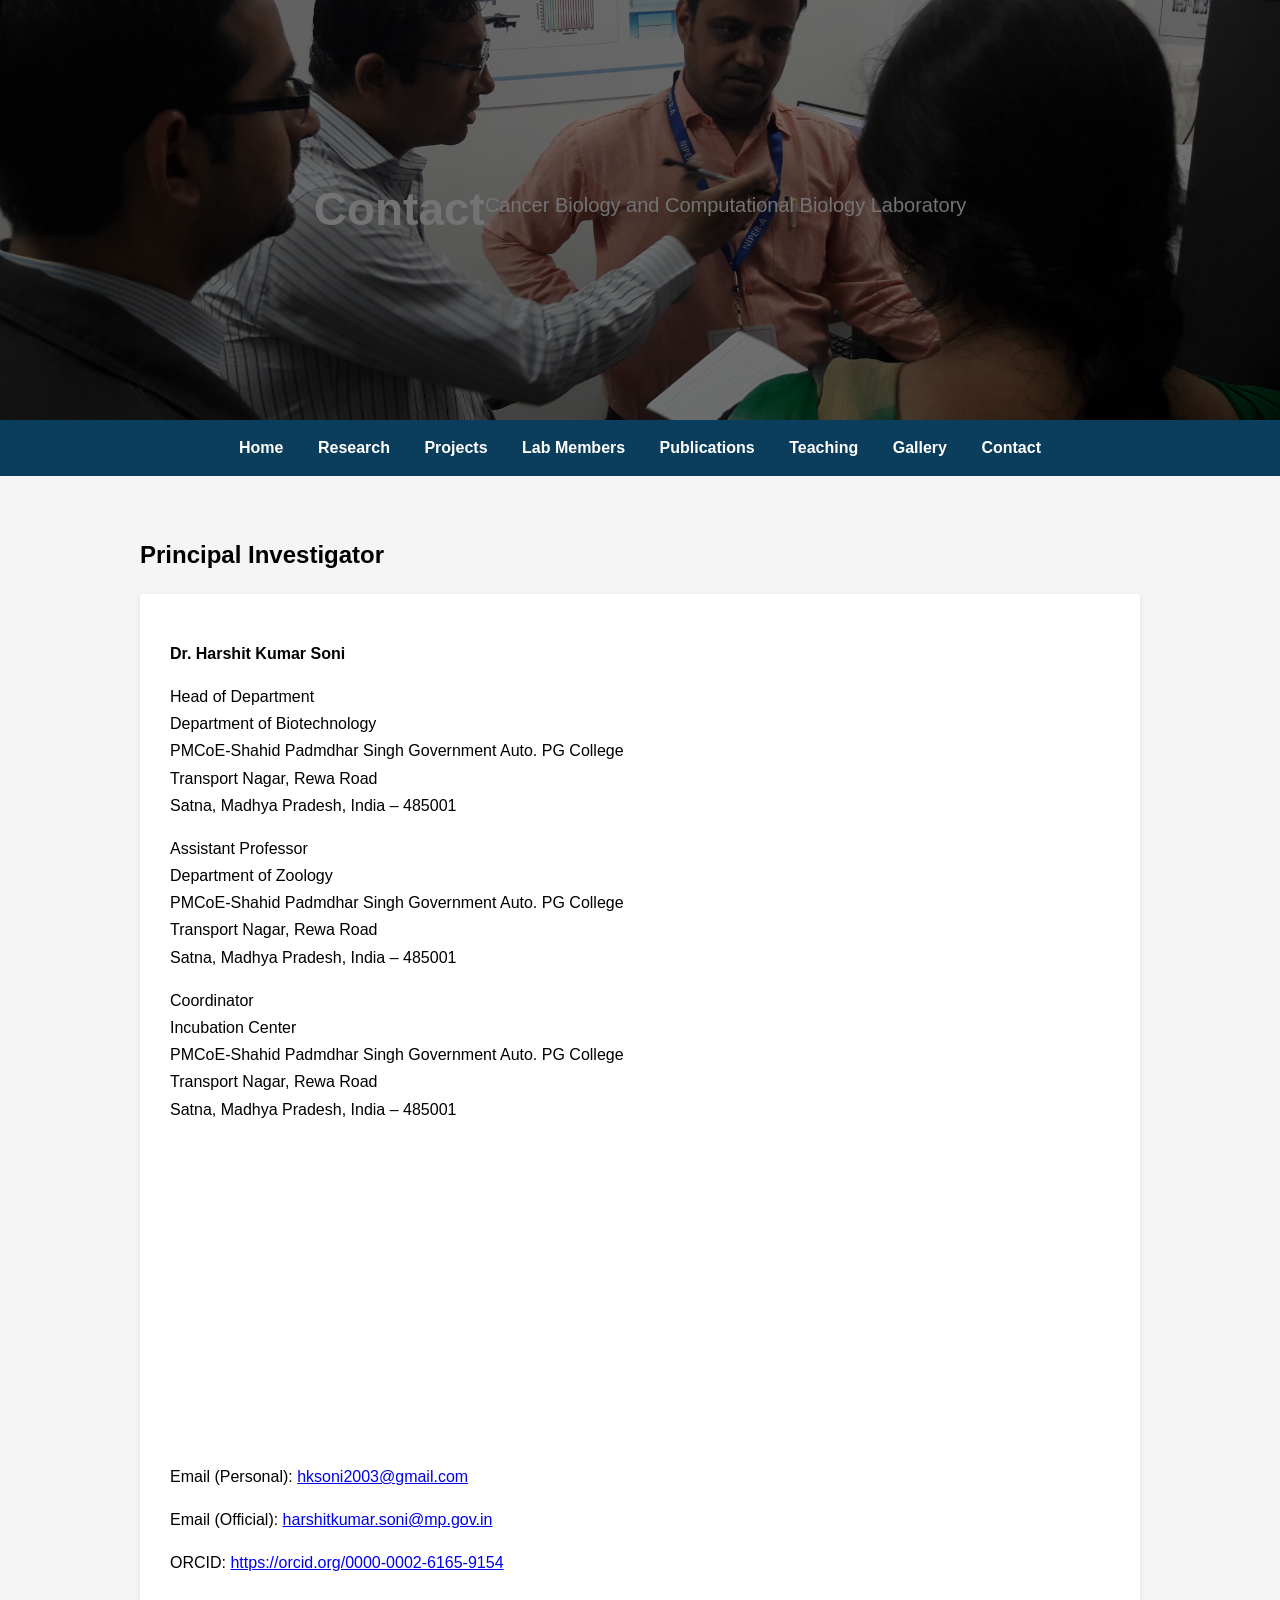
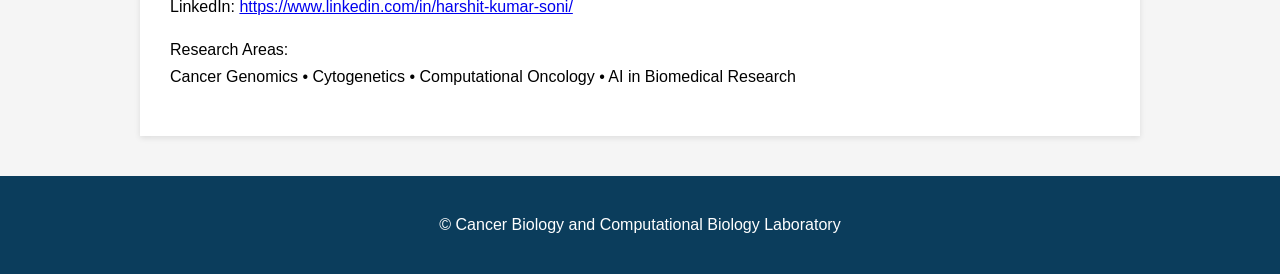
<file: contact.html>
<!DOCTYPE html>
<html>

<head>

<title>Contact | Cancer Biology and Computational Biology Laboratory</title>

<link rel="stylesheet" href="css/style.css">

<meta name="viewport" content="width=device-width, initial-scale=1">

<style>

.container{
max-width:1000px;
margin:auto;
padding:40px;
}

.contact-card{
background:white;
padding:30px;
box-shadow:0px 2px 6px rgba(0,0,0,0.1);
line-height:1.7;
}

</style>

</head>

<body>

<header class="hero">

<h1>Contact</h1>

<p>Cancer Biology and Computational Biology Laboratory</p>

</header>


<nav>

<a href="index.html">Home</a>
<a href="research.html">Research</a>
<a href="projects.html">Projects</a>
<a href="people.html">Lab Members</a>
<a href="publications.html">Publications</a>
<a href="teaching.html">Teaching</a>
<a href="gallery.html">Gallery</a>
<a href="contact.html">Contact</a>

</nav>


<section class="container">

<h2>Principal Investigator</h2>

<div class="contact-card">

<p><b>Dr. Harshit Kumar Soni</b></p>

<p>

Head of Department<br>
Department of Biotechnology<br>
PMCoE-Shahid Padmdhar Singh Government Auto. PG College<br>
Transport Nagar, Rewa Road<br>
Satna, Madhya Pradesh, India – 485001

</p>

<p>

Assistant Professor<br>
Department of Zoology<br>
PMCoE-Shahid Padmdhar Singh Government Auto. PG College<br>
Transport Nagar, Rewa Road<br>
Satna, Madhya Pradesh, India – 485001

</p>

<p>

Coordinator<br>
Incubation Center<br>
PMCoE-Shahid Padmdhar Singh Government Auto. PG College<br>
Transport Nagar, Rewa Road<br>
Satna, Madhya Pradesh, India – 485001

</p>

<iframe
src="https://maps.google.com/maps?q=Government%20PG%20College%20Satna&t=&z=15&ie=UTF8&iwloc=&output=embed"
width="100%"
height="300"
style="border:0;">
</iframe>

<p>

Email (Personal):  
<a href="mailto:hksoni2003@gmail.com">
hksoni2003@gmail.com
</a>

</p>

<p>

Email (Official):  
<a href="mailto:harshitkumar.soni@mp.gov.in">
harshitkumar.soni@mp.gov.in
</a>

</p>

<p>

ORCID:  
<a href="https://orcid.org/0000-0002-6165-9154" target="_blank">
https://orcid.org/0000-0002-6165-9154
</a>

</p>

<p>

LinkedIn:  
<a href="https://www.linkedin.com/in/harshit-kumar-soni/" target="_blank">
https://www.linkedin.com/in/harshit-kumar-soni/
</a>

</p>

<p>

Research Areas:<br>
Cancer Genomics • Cytogenetics • Computational Oncology • AI in Biomedical Research

</p>

</div>

</section>


<footer>

<p>© Cancer Biology and Computational Biology Laboratory</p>

</footer>

</body>
</html>
</file>
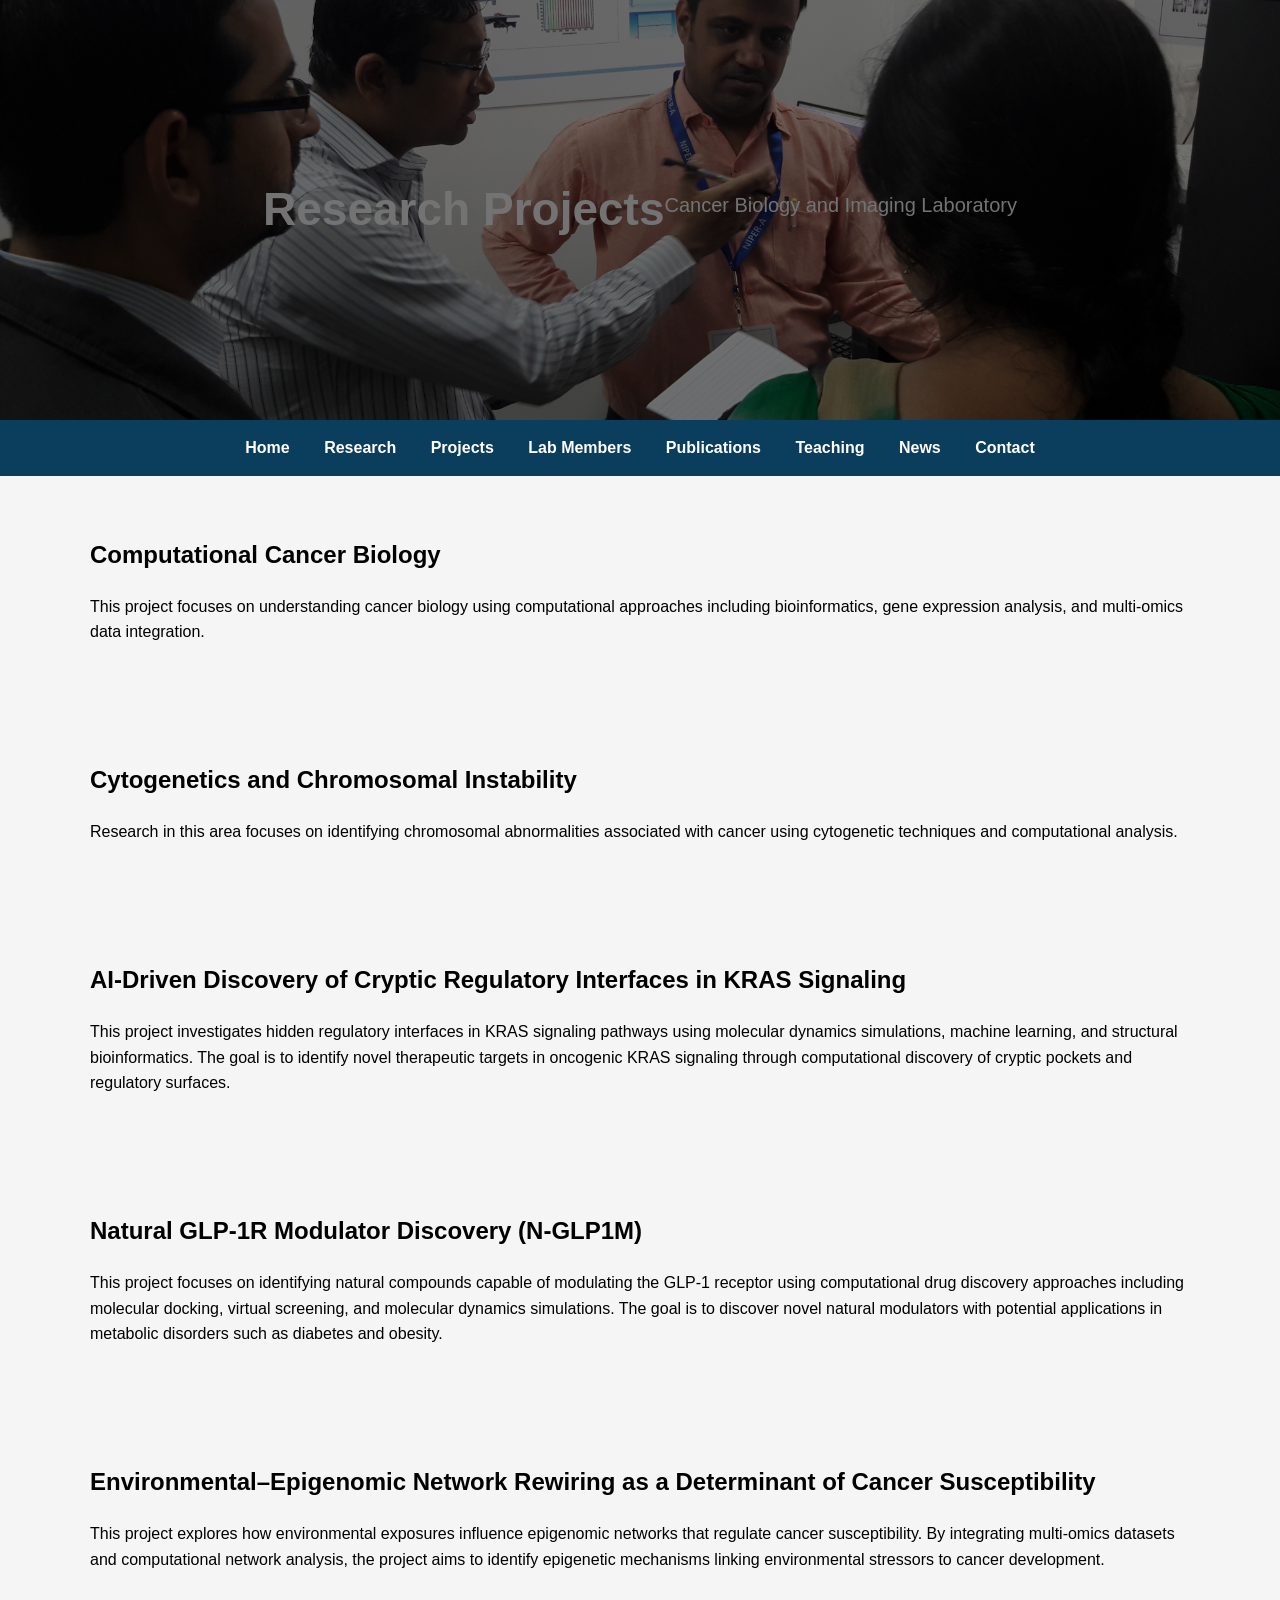
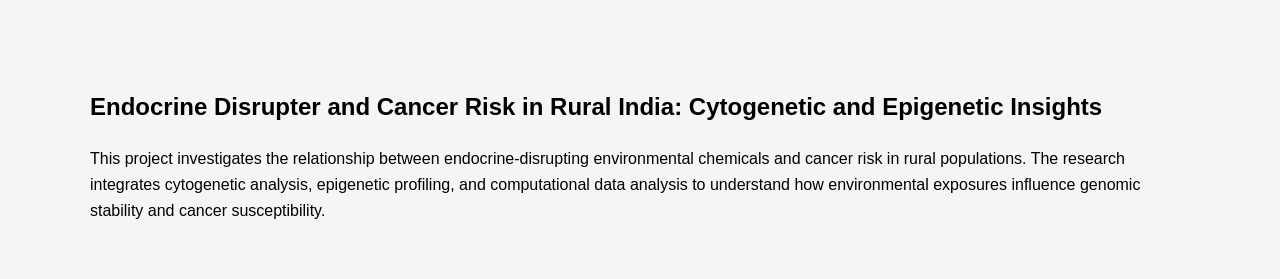
<file: projects.html>
<!DOCTYPE html>
<html>

<head>

<title>Research Projects</title>

<link rel="stylesheet" href="css/style.css">

<meta name="viewport" content="width=device-width, initial-scale=1">

</head>

<body>

<header class="hero">

<h1>Research Projects</h1>
<p>Cancer Biology and Imaging Laboratory</p>

</header>

<nav>

<a href="index.html">Home</a>
<a href="research.html">Research</a>
<a href="projects.html">Projects</a>
<a href="people.html">Lab Members</a>
<a href="publications.html">Publications</a>
<a href="teaching.html">Teaching</a>
<a href="news.html">News</a>
<a href="contact.html">Contact</a>

</nav>


<section class="container">

<h2>Computational Cancer Biology</h2>

<p>
This project focuses on understanding cancer biology using
computational approaches including bioinformatics,
gene expression analysis, and multi-omics data integration.
</p>

</section>


<section class="container">

<h2>Cytogenetics and Chromosomal Instability</h2>

<p>
Research in this area focuses on identifying chromosomal
abnormalities associated with cancer using cytogenetic
techniques and computational analysis.
</p>

</section>


<section class="container">

<h2>AI-Driven Discovery of Cryptic Regulatory Interfaces in KRAS Signaling</h2>

<p>
This project investigates hidden regulatory interfaces in KRAS signaling pathways
using molecular dynamics simulations, machine learning, and structural bioinformatics.
The goal is to identify novel therapeutic targets in oncogenic KRAS signaling
through computational discovery of cryptic pockets and regulatory surfaces.
</p>

</section>


<section class="container">

<h2>Natural GLP-1R Modulator Discovery (N-GLP1M)</h2>

<p>
This project focuses on identifying natural compounds capable of modulating
the GLP-1 receptor using computational drug discovery approaches including
molecular docking, virtual screening, and molecular dynamics simulations.
The goal is to discover novel natural modulators with potential applications
in metabolic disorders such as diabetes and obesity.
</p>

</section>


<section class="container">

<h2>Environmental–Epigenomic Network Rewiring as a Determinant of Cancer Susceptibility</h2>

<p>
This project explores how environmental exposures influence epigenomic
networks that regulate cancer susceptibility. By integrating
multi-omics datasets and computational network analysis, the project
aims to identify epigenetic mechanisms linking environmental stressors
to cancer development.
</p>

</section>


<section class="container">

<h2>Endocrine Disrupter and Cancer Risk in Rural India: Cytogenetic and Epigenetic Insights</h2>

<p>
This project investigates the relationship between endocrine-disrupting
environmental chemicals and cancer risk in rural populations.
The research integrates cytogenetic analysis, epigenetic profiling,
and computational data analysis to understand how environmental
exposures influence genomic stability and cancer susceptibility.
</p>

</section>
</file>
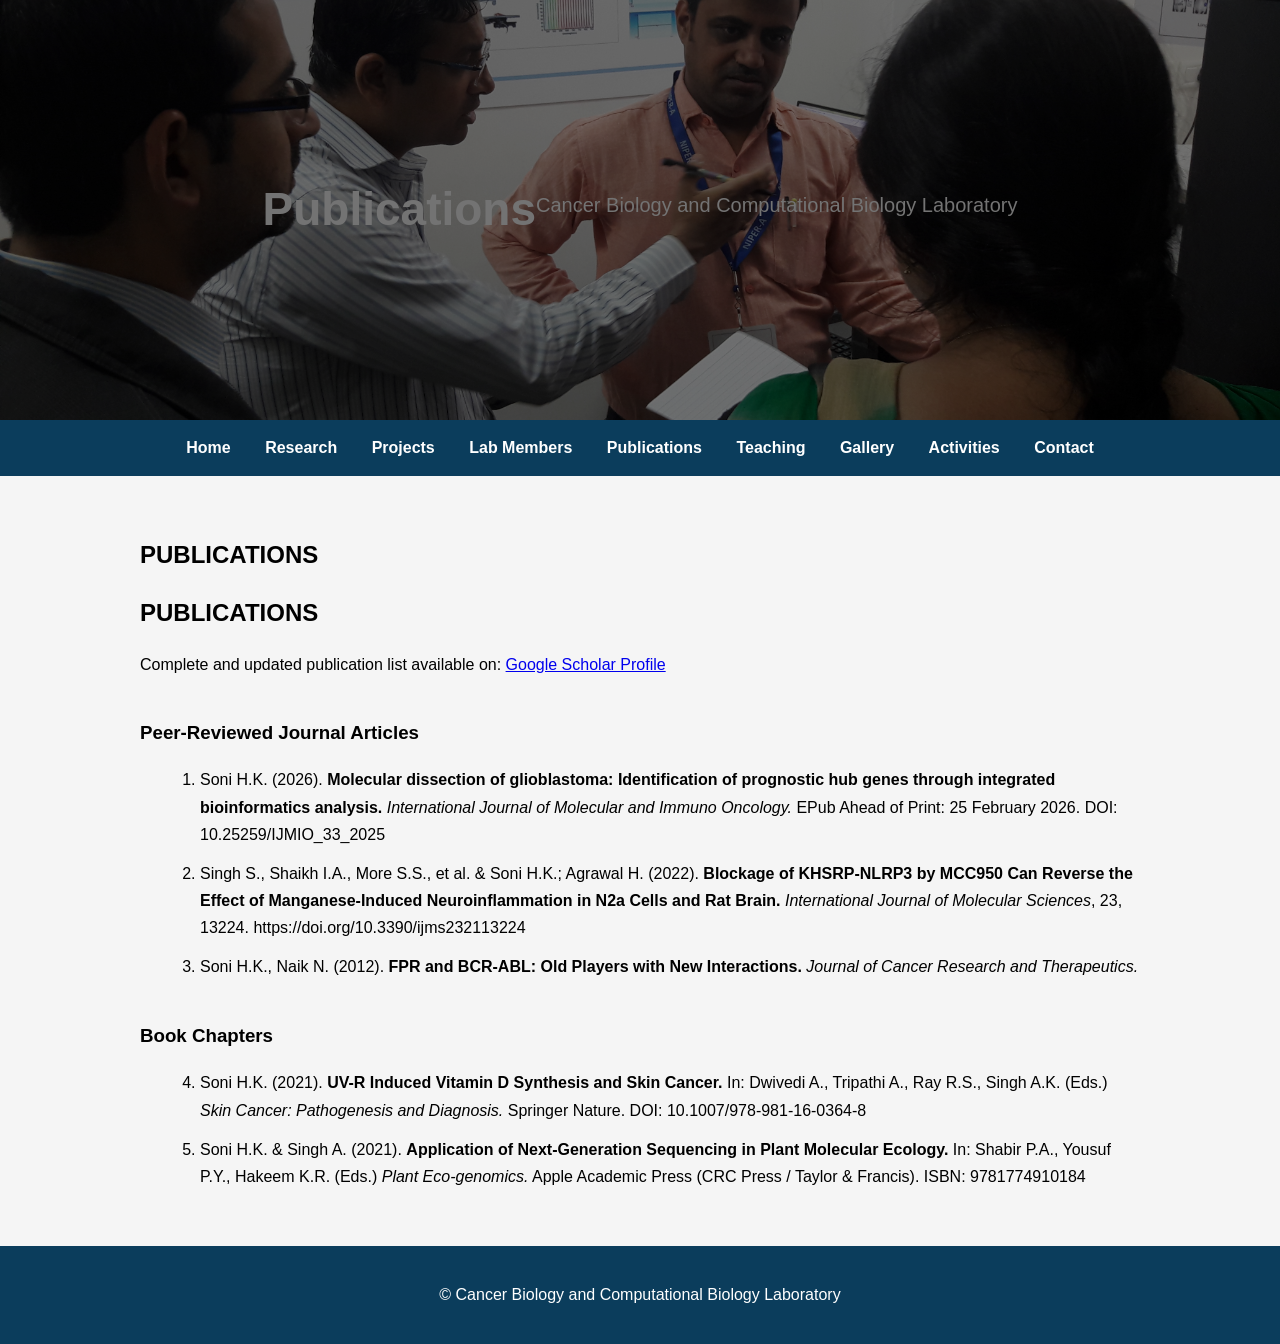
<file: publications.html>
<!DOCTYPE html>
<html>

<head>

<title>Publications | Cancer Biology and Computational Biology Laboratory</title>

<link rel="stylesheet" href="css/style.css">

<meta name="viewport" content="width=device-width, initial-scale=1">

<style>

.container{
max-width:1000px;
margin:auto;
padding:40px;
}

.pub-section{
margin-top:40px;
}

.pub-list{
margin-left:20px;
line-height:1.7;
}

.pub-list li{
margin-bottom:12px;
}

</style>

</head>

<body>

<header class="hero">

<h1>Publications</h1>

<p>Cancer Biology and Computational Biology Laboratory</p>

</header>


<nav>

<a href="index.html">Home</a>
<a href="research.html">Research</a>
<a href="projects.html">Projects</a>
<a href="people.html">Lab Members</a>
<a href="publications.html">Publications</a>
<a href="teaching.html">Teaching</a>
<a href="gallery.html">Gallery</a>
<a href="activities.html">Activities</a>
<a href="contact.html">Contact</a>

</nav>



<section class="container">

<h2>PUBLICATIONS</h2>

<h2>PUBLICATIONS</h2>

<p>

Complete and updated publication list available on:

<a href="https://scholar.google.com/citations?user=JZeGg2EAAAAJ&hl=en" target="_blank">
Google Scholar Profile
</a>

</p>

<div class="pub-section">

<h3>Peer-Reviewed Journal Articles</h3>

<ol class="pub-list">

<li>

Soni H.K. (2026).  
<b>Molecular dissection of glioblastoma: Identification of prognostic hub genes through integrated bioinformatics analysis.</b>  
<i>International Journal of Molecular and Immuno Oncology.</i>  
EPub Ahead of Print: 25 February 2026.  
DOI: 10.25259/IJMIO_33_2025

</li>


<li>

Singh S., Shaikh I.A., More S.S., et al. & Soni H.K.; Agrawal H. (2022).  
<b>Blockage of KHSRP-NLRP3 by MCC950 Can Reverse the Effect of Manganese-Induced Neuroinflammation in N2a Cells and Rat Brain.</b>  
<i>International Journal of Molecular Sciences</i>, 23, 13224.  
https://doi.org/10.3390/ijms232113224

</li>


<li>

Soni H.K., Naik N. (2012).  
<b>FPR and BCR-ABL: Old Players with New Interactions.</b>  
<i>Journal of Cancer Research and Therapeutics.</i>

</li>

</ol>

</div>



<div class="pub-section">

<h3>Book Chapters</h3>

<ol class="pub-list" start="4">

<li>

Soni H.K. (2021).  
<b>UV-R Induced Vitamin D Synthesis and Skin Cancer.</b>  
In: Dwivedi A., Tripathi A., Ray R.S., Singh A.K. (Eds.)  
<i>Skin Cancer: Pathogenesis and Diagnosis.</i> Springer Nature.  
DOI: 10.1007/978-981-16-0364-8

</li>


<li>

Soni H.K. & Singh A. (2021).  
<b>Application of Next-Generation Sequencing in Plant Molecular Ecology.</b>  
In: Shabir P.A., Yousuf P.Y., Hakeem K.R. (Eds.)  
<i>Plant Eco-genomics.</i> Apple Academic Press (CRC Press / Taylor & Francis).  
ISBN: 9781774910184

</li>

</ol>

</div>


</section>



<footer>

<p>© Cancer Biology and Computational Biology Laboratory</p>

</footer>


</body>
</html>
</file>
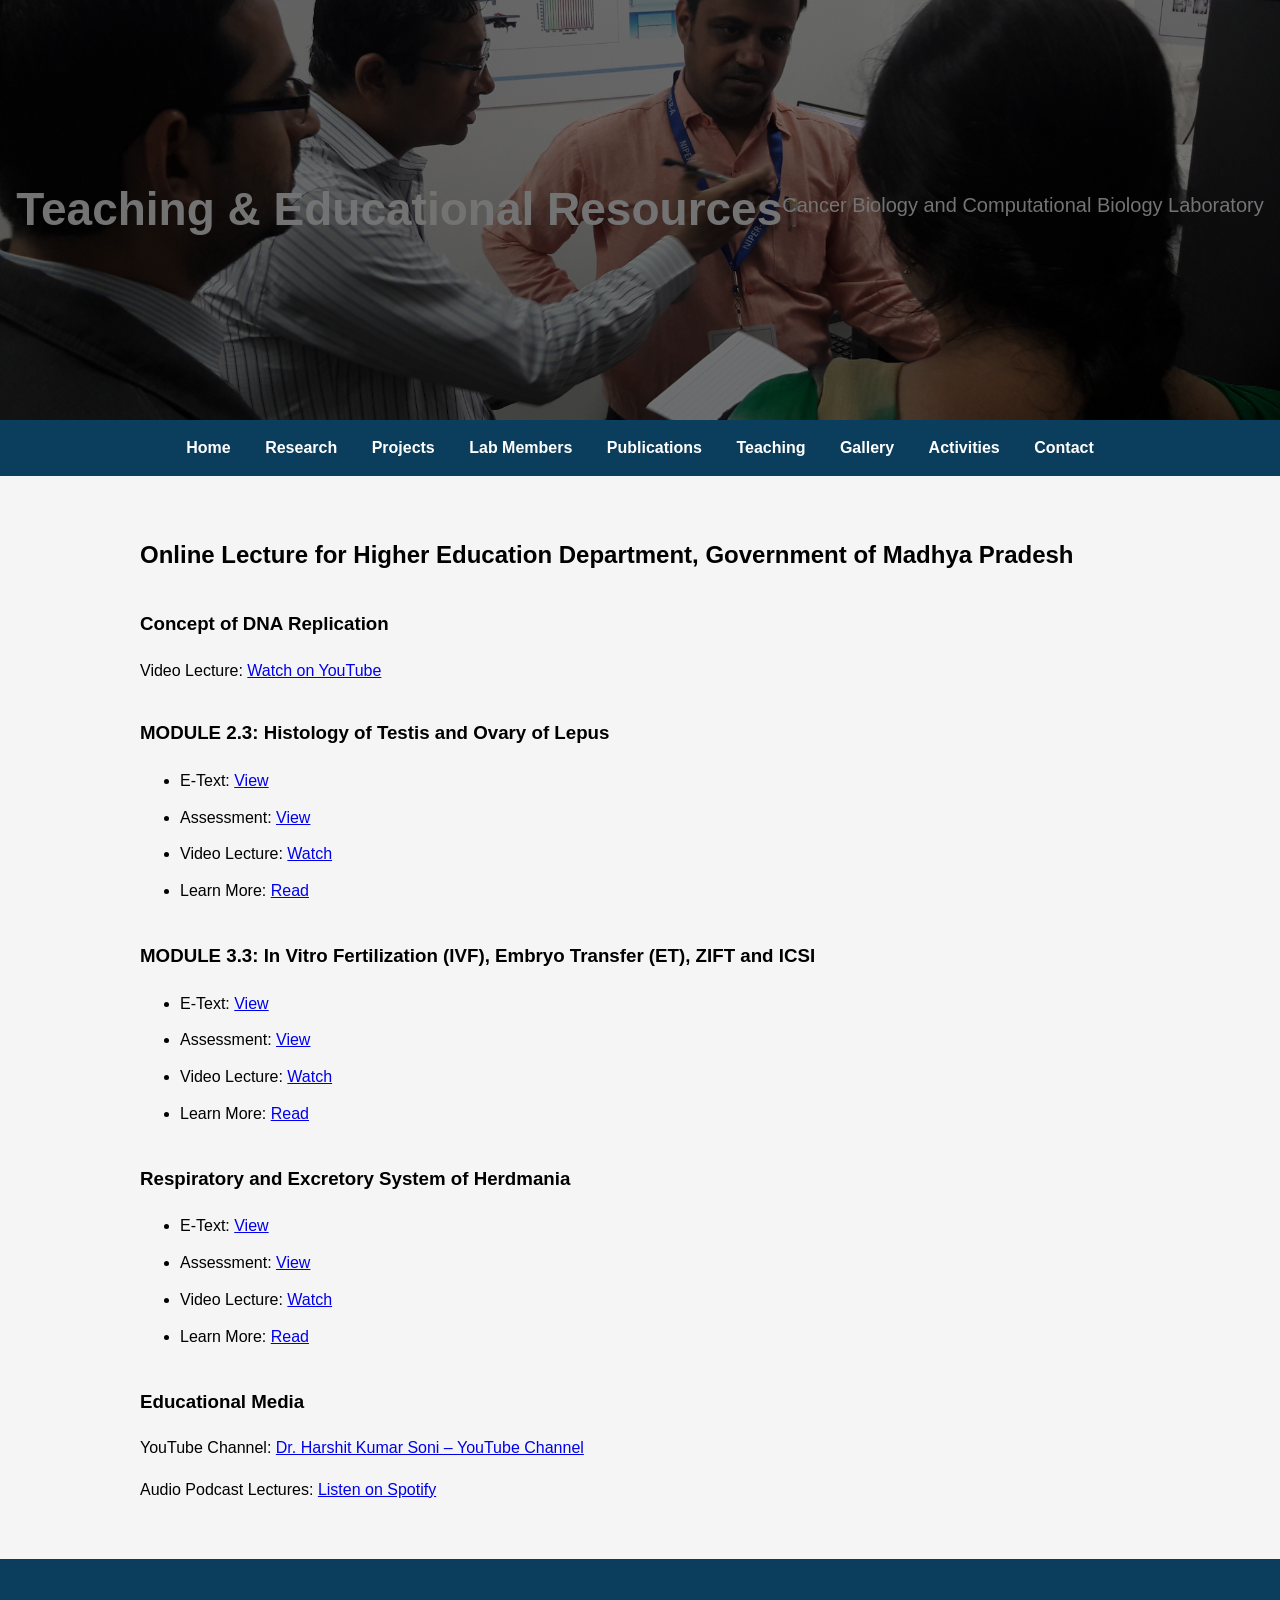
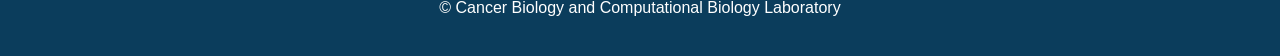
<file: teaching.html>
<!DOCTYPE html>
<html>

<head>

<title>Teaching | Cancer Biology and Computational Biology Laboratory</title>

<link rel="stylesheet" href="css/style.css">

<meta name="viewport" content="width=device-width, initial-scale=1">

<style>

.container{
max-width:1000px;
margin:auto;
padding:40px;
}

.teach-section{
margin-top:35px;
}

.teach-section ul{
line-height:1.8;
}

.teach-section li{
margin-bottom:8px;
}

</style>

</head>

<body>

<header class="hero">

<h1>Teaching & Educational Resources</h1>

<p>Cancer Biology and Computational Biology Laboratory</p>

</header>


<nav>

<a href="index.html">Home</a>
<a href="research.html">Research</a>
<a href="projects.html">Projects</a>
<a href="people.html">Lab Members</a>
<a href="publications.html">Publications</a>
<a href="teaching.html">Teaching</a>
<a href="gallery.html">Gallery</a>
<a href="activities.html">Activities</a>
<a href="contact.html">Contact</a>

</nav>


<section class="container">

<h2>Online Lecture for Higher Education Department, Government of Madhya Pradesh</h2>

<div class="teach-section">

<h3>Concept of DNA Replication</h3>

<p>
Video Lecture:
<a href="https://www.youtube.com/watch?v=QwR913Nsc4M&t=1s&pp=ygUXZG5hIHJlcGxpY2F0aW9uIEhhcnNoaXTSBwkJxQoBhyohjO8%3D" target="_blank">
Watch on YouTube
</a>
</p>

</div>



<div class="teach-section">

<h3>MODULE 2.3: Histology of Testis and Ovary of Lepus</h3>

<ul>

<li>
E-Text:
<a href="https://www.eshiksha.mp.gov.in/mpdhe/mod/resource/view.php?id=9772" target="_blank">View</a>
</li>

<li>
Assessment:
<a href="https://www.eshiksha.mp.gov.in/mpdhe/mod/resource/view.php?id=9774" target="_blank">View</a>
</li>

<li>
Video Lecture:
<a href="https://www.eshiksha.mp.gov.in/mpdhe/mod/page/view.php?id=9776" target="_blank">Watch</a>
</li>

<li>
Learn More:
<a href="https://www.eshiksha.mp.gov.in/mpdhe/mod/resource/view.php?id=10903" target="_blank">Read</a>
</li>

</ul>

</div>



<div class="teach-section">

<h3>MODULE 3.3: In Vitro Fertilization (IVF), Embryo Transfer (ET), ZIFT and ICSI</h3>

<ul>

<li>
E-Text:
<a href="https://www.eshiksha.mp.gov.in/mpdhe/mod/resource/view.php?id=6713" target="_blank">View</a>
</li>

<li>
Assessment:
<a href="https://www.eshiksha.mp.gov.in/mpdhe/mod/resource/view.php?id=6715" target="_blank">View</a>
</li>

<li>
Video Lecture:
<a href="https://www.eshiksha.mp.gov.in/mpdhe/mod/resource/view.php?id=6717" target="_blank">Watch</a>
</li>

<li>
Learn More:
<a href="https://www.eshiksha.mp.gov.in/mpdhe/mod/page/view.php?id=6719" target="_blank">Read</a>
</li>

</ul>

</div>



<div class="teach-section">

<h3>Respiratory and Excretory System of Herdmania</h3>

<ul>

<li>
E-Text:
<a href="https://www.eshiksha.mp.gov.in/mpdhe/mod/resource/view.php?id=11881" target="_blank">View</a>
</li>

<li>
Assessment:
<a href="https://www.eshiksha.mp.gov.in/mpdhe/mod/resource/view.php?id=11883" target="_blank">View</a>
</li>

<li>
Video Lecture:
<a href="https://www.youtube.com/watch?v=4clahcND_OQ" target="_blank">Watch</a>
</li>

<li>
Learn More:
<a href="https://www.eshiksha.mp.gov.in/mpdhe/mod/resource/view.php?id=11885" target="_blank">Read</a>
</li>

</ul>

</div>



<div class="teach-section">

<h3>Educational Media</h3>

<p>

YouTube Channel:
<a href="https://www.youtube.com/@dr.harshitkumarsoni" target="_blank">
Dr. Harshit Kumar Soni – YouTube Channel
</a>

</p>

<p>

Audio Podcast Lectures:
<a href="https://open.spotify.com/show/5g3LAsyZibSi3ZsdIzUbZ4" target="_blank">
Listen on Spotify
</a>

</p>

</div>


</section>



<footer>

<p>© Cancer Biology and Computational Biology Laboratory</p>

</footer>


</body>
</html>
</file>
<file: css/style.css>
/* GLOBAL */

body{
margin:0;
font-family:Arial, Helvetica, sans-serif;
background:#f5f5f5;
line-height:1.6;
}


/* HERO HEADER */

.hero{
background-image:url("../images/20180116_160716.jpg");
background-size:cover;
background-position:center;
height:420px;
display:flex;
align-items:center;
justify-content:center;
text-align:center;
color:white;
position:relative;
}

.hero::before{
content:"";
position:absolute;
top:0;
left:0;
width:100%;
height:100%;
background:rgba(0,0,0,0.55);
}

.hero-content{
position:relative;
z-index:1;
}

.hero h1{
font-size:46px;
margin:0;
}

.hero p{
font-size:20px;
margin-top:10px;
}


/* NAVIGATION */

nav{
background:#0b3d5c;
padding:15px;
text-align:center;
}

nav a{
color:white;
margin:15px;
text-decoration:none;
font-weight:bold;
}

nav a:hover{
text-decoration:underline;
}


/* PAGE CONTAINER */

.container{
max-width:1100px;
margin:auto;
padding:40px;
}


/* GRID LAYOUT */

.grid{
display:grid;
grid-template-columns:repeat(auto-fit,minmax(280px,1fr));
gap:25px;
width:100%;
}


/* CARD DESIGN */

.card{
background:white;
padding:25px;
box-shadow:0px 2px 6px rgba(0,0,0,0.1);
transition:transform 0.3s;
}

.card:hover{
transform:translateY(-6px);
}

.card img{
width:100%;
border-radius:6px;
}
/* MEDIA COVERAGE */

.media-grid{
display:grid;
grid-template-columns:repeat(auto-fit,minmax(260px,1fr));
gap:20px;
margin-top:25px;
}

.media-grid img{
width:100%;
height:220px;
object-fit:cover;
border-radius:6px;
box-shadow:0 4px 8px rgba(0,0,0,0.15);
cursor:pointer;
transition:transform 0.3s;
}

.media-grid img:hover{
transform:scale(1.03);
}

.card h3{
margin-top:0;
}


/* PROFILE SECTION */

.profile{
display:flex;
gap:40px;
align-items:flex-start;
margin-top:20px;
}

.profile img{
width:230px;
border-radius:10px;
box-shadow:0 6px 12px rgba(0,0,0,0.15);
flex-shrink:0;
}

.profile-info{
max-width:650px;
}


/* RESEARCH SNAPSHOT ANIMATION */

.fade-in{
opacity:0;
transform:translateY(20px);
animation:fadeUp 1s forwards;
}

.fade-in:nth-child(2){animation-delay:0.2s;}
.fade-in:nth-child(3){animation-delay:0.4s;}
.fade-in:nth-child(4){animation-delay:0.6s;}

@keyframes fadeUp{
to{
opacity:1;
transform:translateY(0);
}
}


/* SCROLLING PUBLICATION */

.scroll-box{
background:#0b3d5c;
color:white;
padding:15px;
overflow:hidden;
white-space:nowrap;
}

.scroll-text{
display:inline-block;
padding-left:100%;
animation:scrollLeft 25s linear infinite;
}

@keyframes scrollLeft{
from{transform:translateX(0);}
to{transform:translateX(-100%);}
}


/* RESEARCH DIAGRAM */

.diagram{
width:100%;
margin-top:30px;
}


/* FOOTER */

footer{
background:#0b3d5c;
color:white;
text-align:center;
padding:20px;
}

/* MEDIA COVERAGE IMAGE */

.media-img{
width:100%;
max-width:500px;
height:auto;
display:block;
margin:auto;
border-radius:6px;
box-shadow:0 3px 8px rgba(0,0,0,0.2);
}

/* ============================= */
/* MOBILE RESPONSIVE DESIGN */
/* ============================= */

@media screen and (max-width:768px){

.hero h1{
font-size:28px;
}

.hero p{
font-size:16px;
}

.container{
padding:25px;
}

/* Stack PI profile vertically */

.profile{
flex-direction:column;
align-items:center;
text-align:center;
}

.profile img{
width:180px;
}

/* Grid becomes single column */

.grid{
grid-template-columns:1fr;
}

/* Navigation spacing */

nav a{
display:inline-block;
margin:8px;
}

.card{
padding:20px;
}

}
</file>
